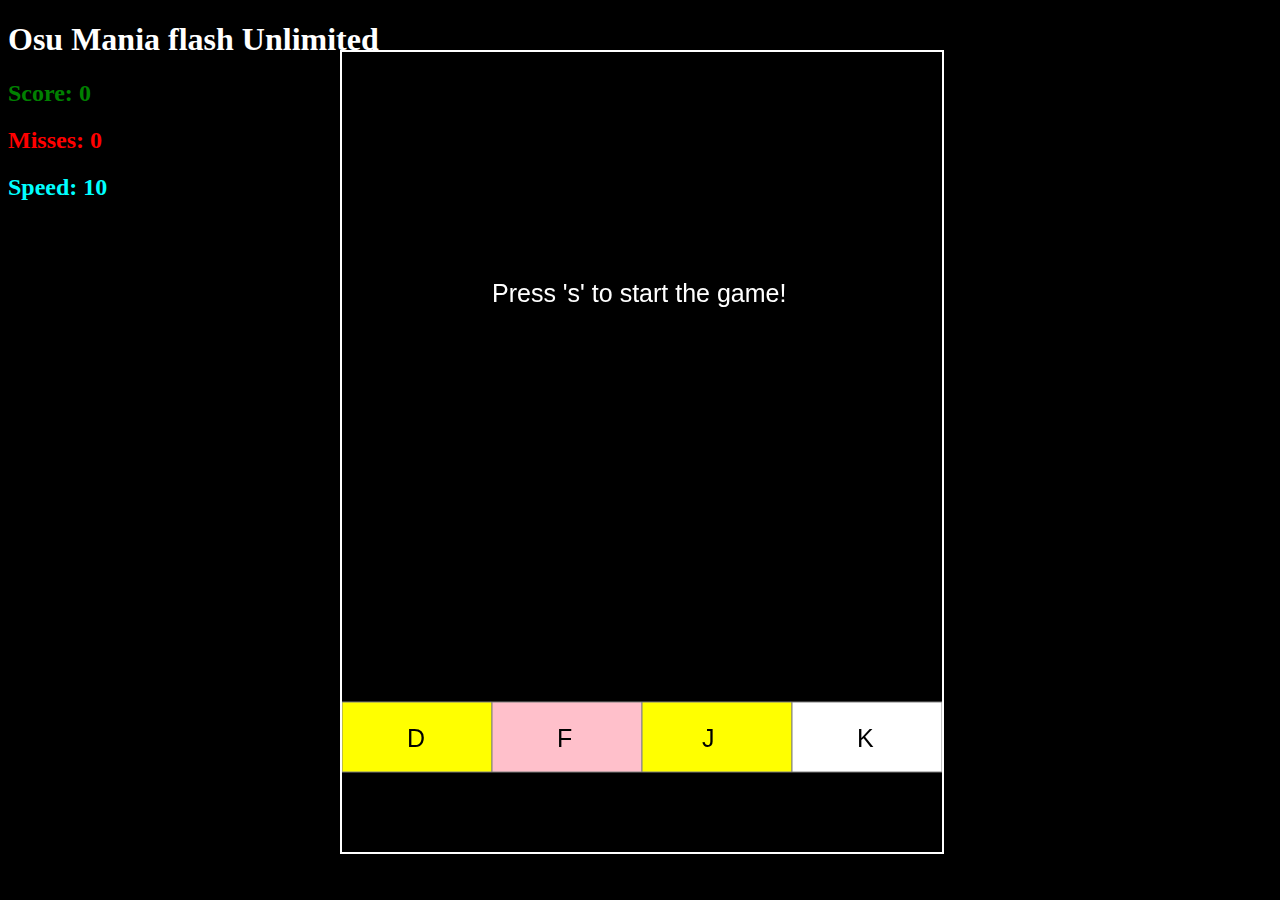
<file: Final-Project--master/Final-Project--master/FINAL PROJECT/index.html>
<!DOCTYPE html>
<html>

<head>
    <title>FINAL PROJECT</title>
    <link rel="stylesheet" type="text/css" href="style.css">
</head>

<body>
    <h1>Osu Mania flash Unlimited</h1>
    <h2 class = "score">Score: <span id = "score">0</span> </h2>
        <h2 class= "misses">Misses: <span id = "misses">0</span> </h>
        <h2 class ="speed">Speed: <span id = "speed">10</span> </h2>
    <!--Game Canvas-->
    <canvas id="gameBoard" width="450vh" height="900vh"></canvas>
   
    <!--Load Javascript-->
    <script src="Object.js"></script>
    <script src="MathExtention.js"></script>
    <script src="main.js"></script>
    
</body>

</html>
</file>
<file: Final-Project--master/Final-Project--master/FINAL PROJECT/style.css>
html{
    background-color: black;
}


h1{
    color: white;
}
h2{
    text-align: left;
}
.score{
    color: green;
}
.speed{
    color:aqua;
}
.misses{
    color:red;
}

canvas{
    border: 2px solid white;
    position: absolute;
    width: 600px;
    height: 800px;
    left:50%;
    top: 50%;
    margin-left: -300px;
    margin-top: -400px;
}
</file>
